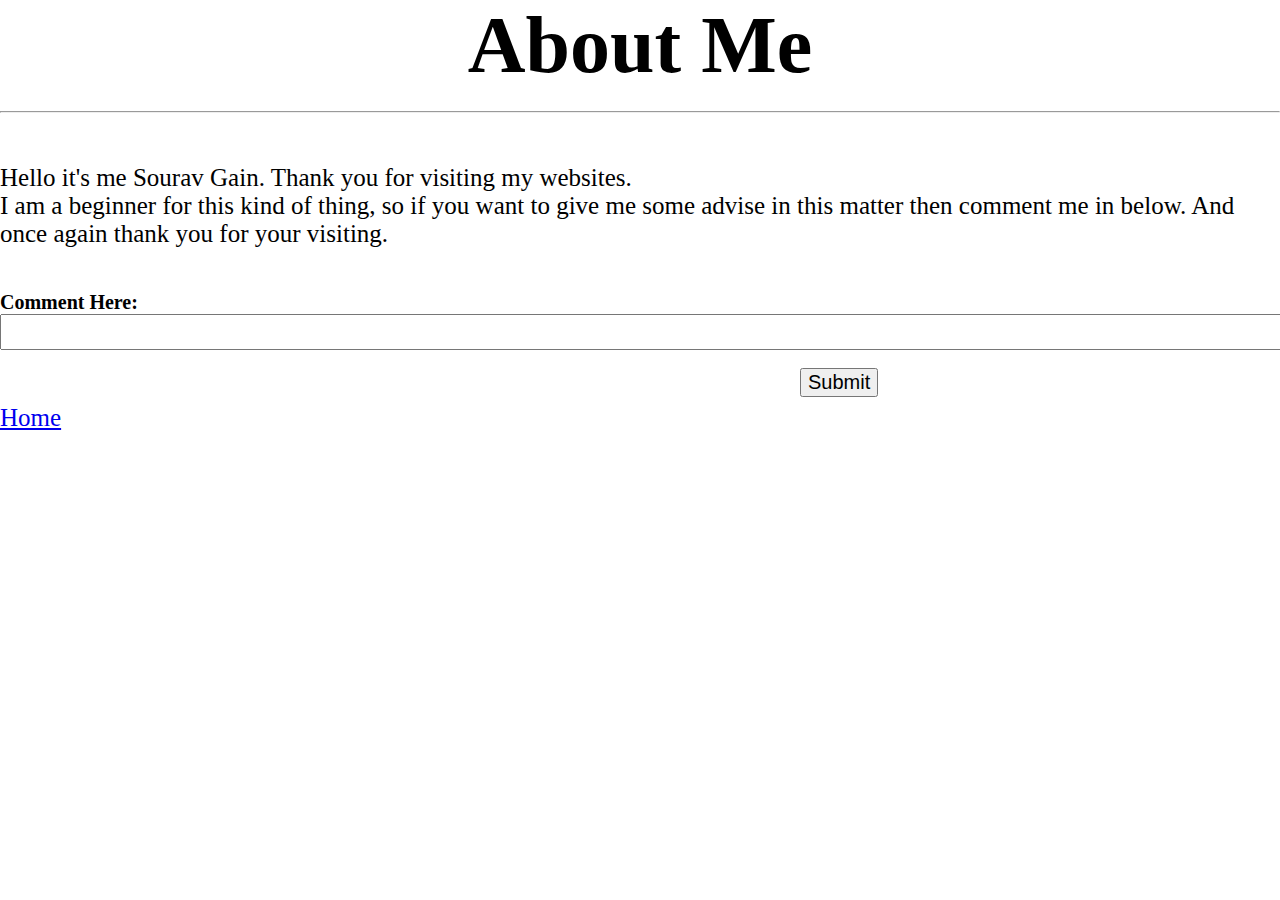
<file: page3.html>
<!DOCTYPE html>
<html lang="en">
<head>
    <meta charset="UTF-8">
    <meta http-equiv="X-UA-Compatible" content="IE=edge">
    <meta name="viewport" content="width=device-width, initial-scale=1.0">
    <title>About Me</title>
    <link rel="stylesheet" href="CSS/styling.css">
</head>
<body>
    <h2><span>About Me</span></h2>
    <hr>
    <br>
    <p>Hello it's me Sourav Gain. Thank you for visiting my websites.<br>
    I am a beginner for this kind of thing, so if you want to give me some advise in this matter then comment me in below. And once again thank you for your visiting.
    </p>
    <br>
    <strong>Comment Here:</strong> <input class="w" type="message"><br><br>
    <button>Submit</button> <br><br>
    <a class="x" href="index.html">Home</a>
</body>
</html>
</file>
<file: CSS/styling.css>
header {
    font-size: 50px;
    background-color: aqua;
}
h1 {
    margin-top: 0;
    text-align: center;
}
body {
    margin: 0;
    
}
nav {
    font-size: 25px;
    background-color: burlywood;
    word-spacing: 20px;
}
h3 {
    font-size: 30px;
}
/* first div */
#firstblock {
    text-align: center;

}

/* second div */
#secondblock {
    text-align: center;
}

/* third div */
#thirdblock {
    background-color: chocolate;
}

h3 {
    text-decoration: underline;
}
.ab {
    height: 400px;
    width: 300px;
    border: solid black;
}
h2 {
    margin-top: 0;
    text-align: center;
}

.Ab {
    font-size: 30px;
}
.x {
    font-size: 25px;
    text-align: center;
}
#A {
    text-align: center;
}
#B {
    text-align: center;
}
li {
    list-style-type: none;
}
span {
    font-size: 80px;
}
p{
    font-size: 25px;
}
strong {
    font-size: 20px;
}
.w {
    height: 30px;
    width: 1500px;
}
button {
    position: absolute;
    left: 800px;
    font-size: 20px;
}
</file>
